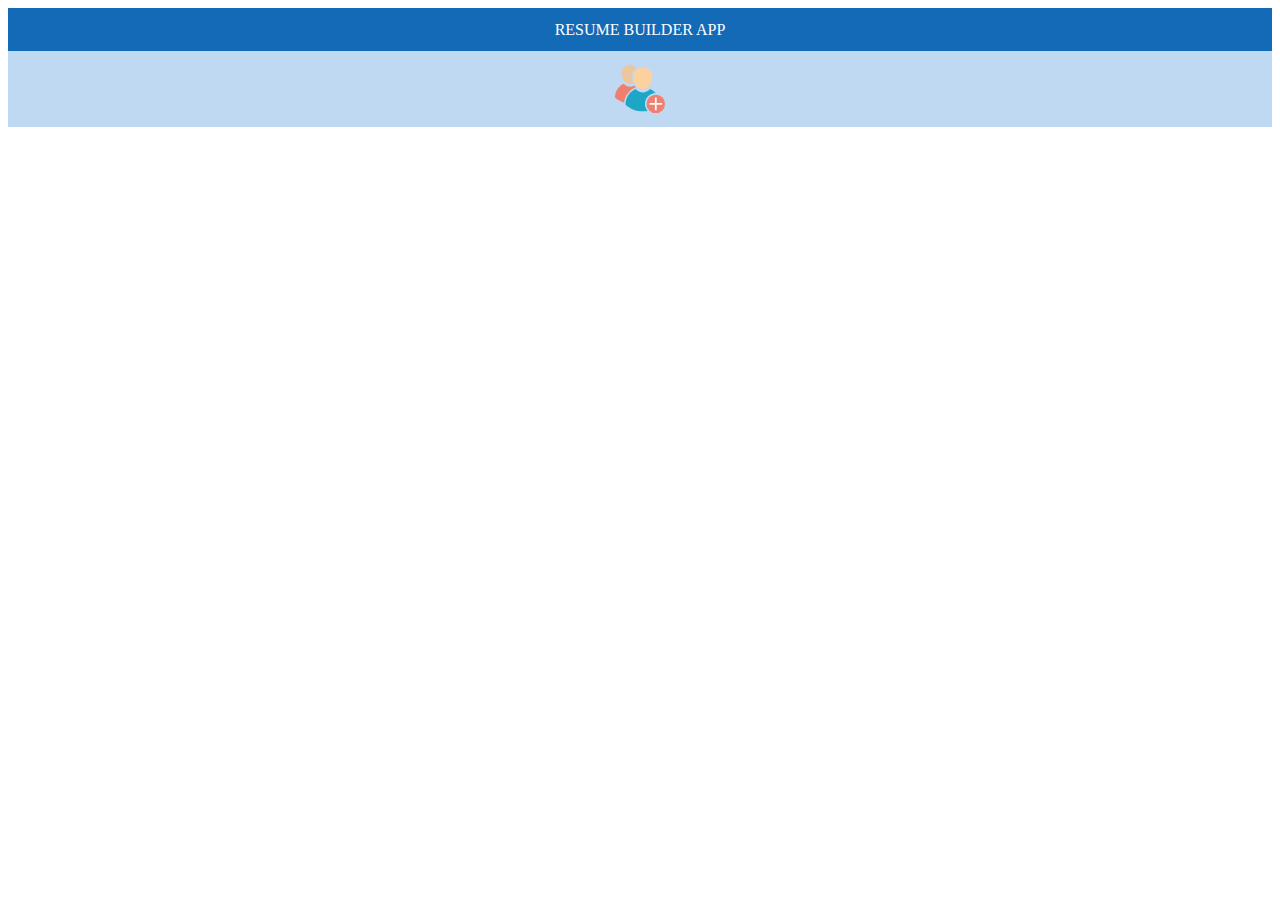
<file: index.html>
<!DOCTYPE html>
<html>
<head>
	<link rel="apple-touch-icon" sizes="57x57" href="img/apple-icon-57x57.png">
<link rel="apple-touch-icon" sizes="60x60" href="img/apple-icon-60x60.png">
<link rel="apple-touch-icon" sizes="72x72" href="img/apple-icon-72x72.png">
<link rel="apple-touch-icon" sizes="76x76" href="img/apple-icon-76x76.png">
<link rel="apple-touch-icon" sizes="114x114" href="img/apple-icon-114x114.png">
<link rel="apple-touch-icon" sizes="120x120" href="img/apple-icon-120x120.png">
<link rel="apple-touch-icon" sizes="144x144" href="img/apple-icon-144x144.png">
<link rel="apple-touch-icon" sizes="152x152" href="v/apple-icon-152x152.png">
<link rel="apple-touch-icon" sizes="180x180" href="img/apple-icon-180x180.png">
<link rel="icon" type="image/png" sizes="192x192"  href="img/android-icon-192x192.png">
<link rel="icon" type="image/png" sizes="32x32" href="img/favicon-32x32.png">
<link rel="icon" type="image/png" sizes="96x96" href="img/favicon-96x96.png">
<link rel="icon" type="image/png" sizes="16x16" href="img/favicon-16x16.png">
<link rel="manifest" href="/manifest.json">
<meta name="msapplication-TileColor" content="#ffffff">
<meta name="msapplication-TileImage" content="/ms-icon-144x144.png">
<meta name="theme-color" content="#ffffff">
	<title></title>
	<link rel="stylesheet" type="text/css" href="style.css">
</head>
<body>
	<header>
		RESUME BUILDER APP
	</header>
	<header class="header2">
		<a href="create.html"><img src="user.svg"
			alt="add user"></a>
		
	</header>
<div class="parent">
	
</div>
</body>
</html>

<script type="text/javascript" src="main.js"></script>
</file>
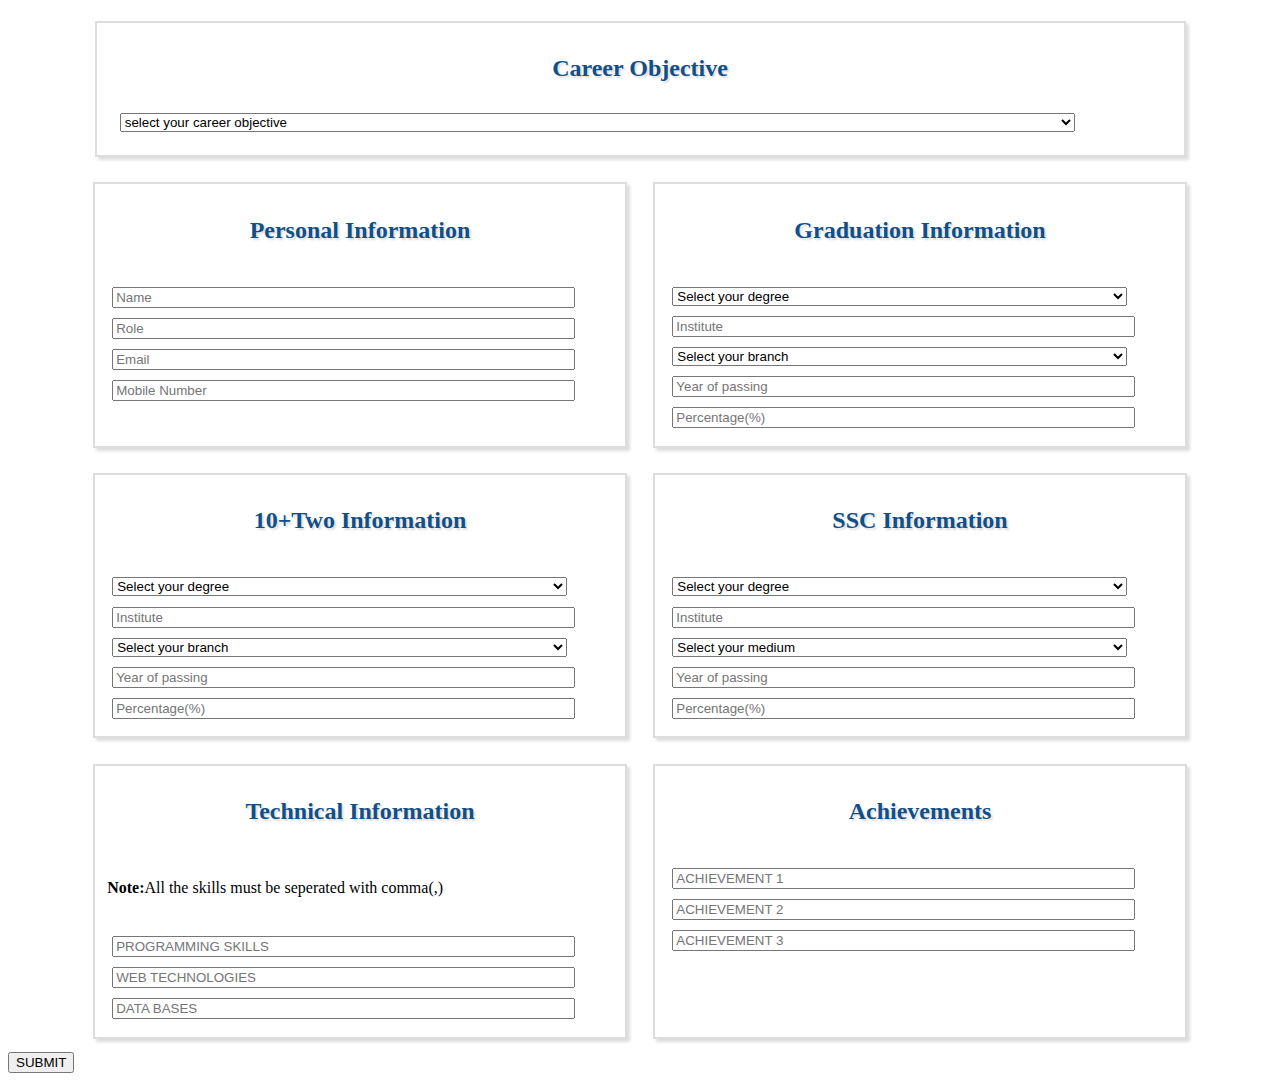
<file: create.html>
<!DOCTYPE html>
<html lang="en" dir="ltr">
<head>
	<meta charset="utf-8">
	<meta name="viewport" content="width=device-width,initial-scale=1">
	<title></title>
	<link rel="stylesheet" type="text/css" href="style.css">
</head>
<body>
<div class="main">
	<div class="sub1">
		<h2>Career Objective</h2>
		<select  name="career" id="career">
			<option>select your career objective</option>
			<option>To pursue a challenging career and be a part of progressive organization that gives a scope to enhance my knowledge and utilizing my skills towards the growth of the organization</option>
			<option>To know something new and enhance my skills in a dynamic and stable workplace.</option>
			<option>To work in the company with the positive atmosphere which will inspire me to enhance my skills.</option>
		</select>
		
	</div>
<div class="sub">
<h2>Personal Information</h2><br>
<input type="text" name="name" id="name" placeholder="Name"><br>
<input type="text" name="role" id="role" placeholder="Role"><br>
<input type="email" name="email" id="email" placeholder="Email"><br>
<input type="number" name="mobile" id="mobile" placeholder="Mobile Number"><br>	
</div>
<div class="sub">
	<h2>Graduation Information</h2> <br>
	<label for="gdegree">
	<select class="" name="gdegree" id="gdegree">
	<option>Select your degree</option>
	<option>B-TECH</option>
	<option>B.Sc</option>	
	</select>
</label><br>
<label for="ginst">
	<input type="text" name="ginst" id="ginst" placeholder="Institute">
</label><br>
<label for="gbranch">
	<select name="gbranch" id="gbranch">
		<option>Select your branch</option>
		<option>CSE</option>
		<option>MECH</option>
		<option>EEE</option>
	</select>
</label> <br>
<label for="gyear">
	<input type="number" name="gyear" id="gyear" placeholder="Year of passing">
</label> <br>
<label for="">
	<input type="number" name="gper" id="gper" placeholder="Percentage(%)">
</label> <br>
</div>	

<div class="sub">
	<h2>10+Two Information</h2> <br>
	<label for="idegree">
	<select class="" name="idegree" id="idegree">
	<option>Select your degree</option>
	<option>Intermediate</option>
	<option>Diploma</option>	
	</select>
</label><br>
<label for="iinst">
	<input type="text" name="iinst" id="iinst" placeholder="Institute">
</label><br>
<label for="ibranch">
	<select name="ibranch" id="ibranch">
		<option>Select your branch</option>
		<option>CSE</option>
		<option>MECH</option>
		<option>EEE</option>
		<option>M.P.C</option>
		<option>Bi.P.C</option>
	</select>
</label> <br>
<label for="iyear">
	<input type="number" name="iyear" id="iyear" placeholder="Year of passing">
</label> <br>
<label for="iper">
	<input type="number" name="iper" id="iper" placeholder="Percentage(%)">
</label> <br>
</div>

<div class="sub">
	<h2>SSC Information</h2> <br>
	<label for="sdegree">
	<select class="" name="sdegree" id="sdegree">
	<option>Select your degree</option>
	<option>SSC</option>
	<option>CBSE</option>	
	</select>
</label><br>
<label for="sinst">
	<input type="text" name="sinst" id="sinst" placeholder="Institute">
</label><br>
<label for="sbranch">
	<select name="sbranch" id="sbranch">
		<option>Select your medium</option>
		<option>T.M</option>
		<option>E.M</option>
		
	</select>
</label> <br>
<label for="syear">
	<input type="number" name="syear" id="syear" placeholder="Year of passing">
</label> <br>
<label for="">
	<input type="number" name="sper" id="sper" placeholder="Percentage(%)">
</label> <br>
</div>
<div class="sub">
	<h2>Technical Information</h2> <br>
	<p> <strong>Note:</strong>All the skills must be seperated with comma(,)</p> <br>
	<label for="pro">
	<input type="text" name="pro" id="pro" placeholder="PROGRAMMING SKILLS"> 
     </label> <br>
	<label for="web">
		<input type="text" name="web" id="web" placeholder="WEB TECHNOLOGIES">
		
	</label> <br>
	<label for="db">
		<input type="text" name="db" id="db" placeholder="DATA BASES">
		
	</label> <br>
</div>


<div class="sub">
	<h2>Achievements</h2> <br>
	<label for="ach1">
	<input type="text" name="ach1" id="ach1" placeholder="ACHIEVEMENT 1"> 
     </label> <br>
	<label for="ach2">
		<input type="text" name="ach2" id="ach2" placeholder="ACHIEVEMENT 2">
		
	</label> <br>
	<label for="ach3">
		<input type="text" name="ach3" id="ach3" placeholder="ACHIEVEMENT 3">
		
	</label> <br>
</div>
</div>
<button type="button" name="button" id="button" onclick="submitData()"> SUBMIT </button>
</body>
</html>
<script type="text/javascript">
	function submitData(){
		var request;
		var open;
		var tx;
		var store;
		var career=document.getElementById("career").value;

		var name;
		var role;
		var email;
		var mobile;

		var gdegree=document.getElementById("gdegree").value;
		var ginst=document.getElementById("ginst").value;
		var branch=document.getElementById("gbranch").value;
		var gyear=document.getElementById("gyear").value;
		var gper=document.getElementById("gper").value;

		var idegree=document.getElementById("idegree").value;
		var iinst=document.getElementById("iinst").value;
		var ibranch=document.getElementById("ibranch").value;
		var iyear=document.getElementById("iyear").value;
		var iper=document.getElementById("iper").value;

		var sdegree=document.getElementById("sdegree").value;
		var sinst=document.getElementById("sinst").value;
		var sbranch=document.getElementById("sbranch").value;
		var syear=document.getElementById("syear").value;
		var sper=document.getElementById("sper").value;

		var pro=document.getElementById("pro").value;
		var web=document.getElementById("web").value;
		var db=document.getElementById("db").value;

		var ach1=document.getElementById("ach1").value;
		var ach2=document.getElementById("ach2").value;
		var ach3=document.getElementById("ach3").value;

		name=document.getElementById("name").value;
		role=document.getElementById("role").value;
		email=document.getElementById("email").value;
		mobile=document.getElementById("mobile").value;
		console.log(name);
		var indexedDB=window.indexedDB ||window.msIndexedDB||window.webkitIndexedDB||window.mozIndexedDB;
		request=indexedDB.open("myDb",1);
		request.onerror=function(e){
			console.log("error:"+errorCode);
		}
		request.onupgradeneeded=function(e){
			 open=e.target.result;
			 store=open.createObjectStore("resume",{keyPath:"name"});
		}
		request.onsuccess=function(e){
			open=e.target.result;
			tx=open.transaction("resume","readwrite");
			store=tx.objectStore("resume");
			store.put({
				name:name,
				role:role,
				email:email,
				mobile:mobile,
				education:[
				{
					degree:gdegree,
					institute:ginst,
					branch:branch,
					year:gyear,
					score:gper
				},
				{
					degree:idegree,
					institute:iinst,
					branch:ibranch,
					year:iyear,
					score:iper

				},
				{
					degree:sdegree,
					institute:sinst,
					branch:sbranch,
					year:syear,
					score:sper
				}


				],
				skills:[
				{
					title:"Programming Languages",
					info:pro
				},
				{
					title:"Web Technologies",
					info:web
				},
				{
					title:"DataBases",
					info:db
				}

			    ],
			    achievements:[
                  {ach1},
                  {ach2},
                  {ach3}
			    ]

			});

		}

	}
</script>
</file>
<file: style.css>
.parent{
	display:flex;
	flex-direction:row;
    justify-content: center;
}
.main{
	display: flex;
	flex-direction: row;
	flex-wrap: wrap;
	justify-content: center;
}
input,
select{
	margin: 1%;
	width: 90%;
}
header{
	background:#136AB7;
	color:#fff;
	padding:1%;
	text-align: center;
}
.sub1{
	width: 84%;
	border: 2px solid #ddd;
	margin: 1%;
	padding: 1%;
	box-shadow: 3px 3px 3px #ddd;
}
.sub h2{
	color: #114F87;
	text-shadow: 2px 2px 2px #ddd;
}
.sub{
	width: 40%;
	padding: 1%;
	margin: 1%;
	border: 2px solid #ddd;
	box-shadow: 3px 3px 3px #ddd;
}
.sub1 h2{
	color: #114F87;
	text-shadow: 2px 2px 2px #ddd;
}

.header2{
	background: #BED9F1;
	padding: 1%;
}
a img{
	width: 50px;
	height: auto;
}
.child{
	width:20%;
	border:1px solid #000;
	box-shadow:3px 3px 3px #ddd;
	padding:2%;
	margin:2%;
}

img{
	width:150px;
	height:auto;
	display:block;
	margin:0 auto;
}

h2{
	text-align:center;
}



/*Resume.html*/
.main{
	display:flex;
	flex-direction:row;
	justify-content: center;
}

.leftChild{
	width:22%;
	margin: 1%;
	padding:1%;
	border:1px solid #000;
	box-shadow:3px 3px 3px #ddd;
}

.rightChild{
	width:62%;
	margin: 1%;
	padding:1%;
	border:1px solid #000;
	box-shadow:3px 3px 3px #ddd;
}
</file>
